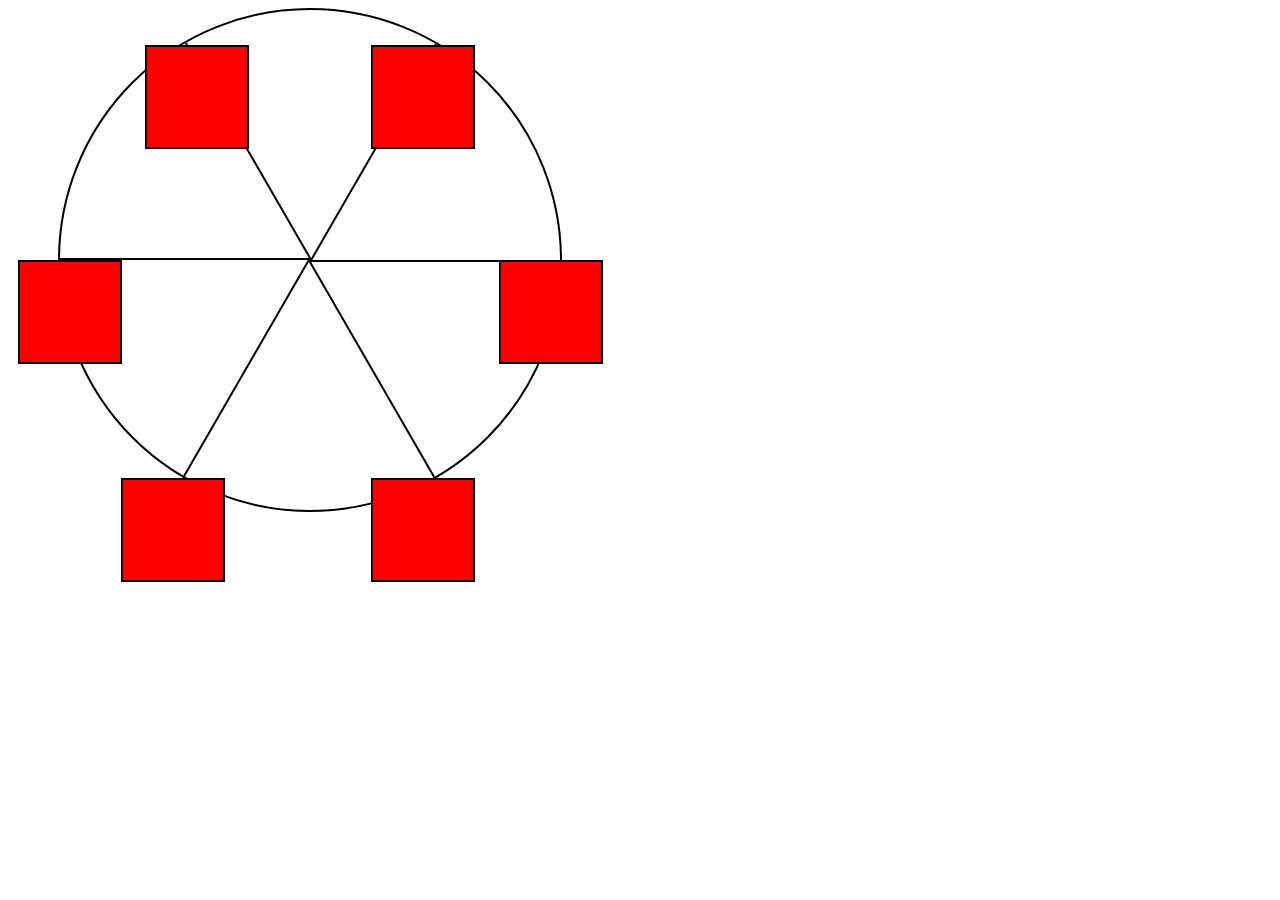
<file: index.html>
<!DOCTYPE html>
<html lang="en">
  <head>
    <meta charset="UTF-8">
    <title>Ferris Wheel</title>
    <link rel="stylesheet" href="style.css">
  </head>
  <body>
    <div class="wheel">
      <span class="line"></span>
      <span class="line"></span>
      <span class="line"></span>
      <span class="line"></span>
      <span class="line"></span>
      <span class="line"></span>

      <div class="cabin"></div>
      <div class="cabin"></div>
      <div class="cabin"></div>
      <div class="cabin"></div>
      <div class="cabin"></div>
      <div class="cabin"></div>
    </div>
  </body>
</html>
</file>
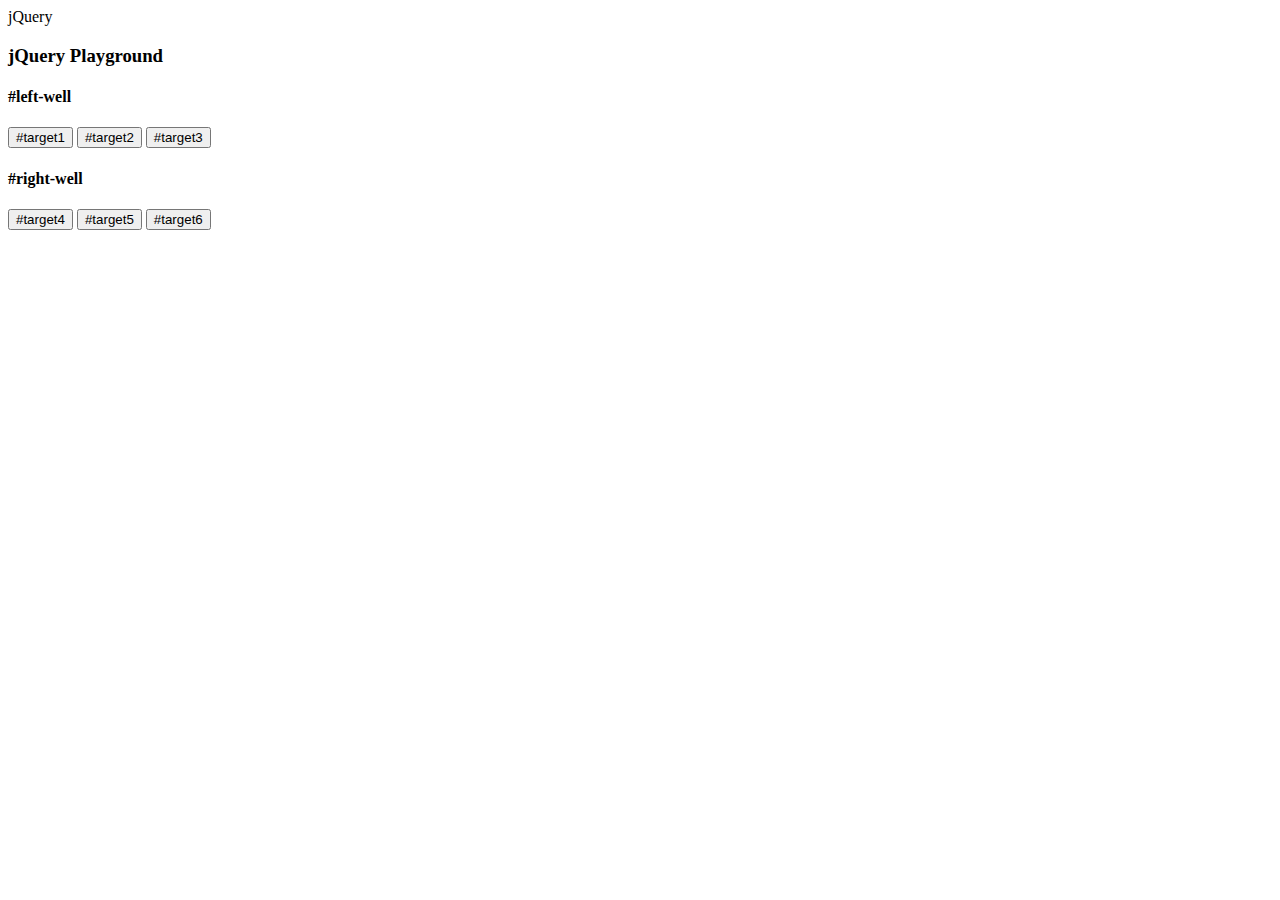
<file: jquery.html>
<!DOCTYPE html>
<html><heaad>jQuery
    <meta charset="utf-8">
    <meta name="viewport" content="width=device-width, initial-scale=1.0">
</heaad>
<body>
<div class="container-fluid">
    <h3 class="text-primary text-center">jQuery Playground</h3>
    <div class="row">
      <div class="col-xs-6">
        <h4>#left-well</h4>
        <div class="well" id="left-well">
          <button class="btn btn-default target" id="target1">#target1</button>
          <button class="btn btn-default target" id="target2">#target2</button>
          <button class="btn btn-default target" id="target3">#target3</button>
        </div>
      </div>
      <div class="col-xs-6">
        <h4>#right-well</h4>
        <div class="well" id="right-well">
          <button class="btn btn-default target" id="target4">#target4</button>
          <button class="btn btn-default target" id="target5">#target5</button>
          <button class="btn btn-default target" id="target6">#target6</button>
        </div>
      </div>
    </div>
  </div>
  </body>
  </html>
</file>
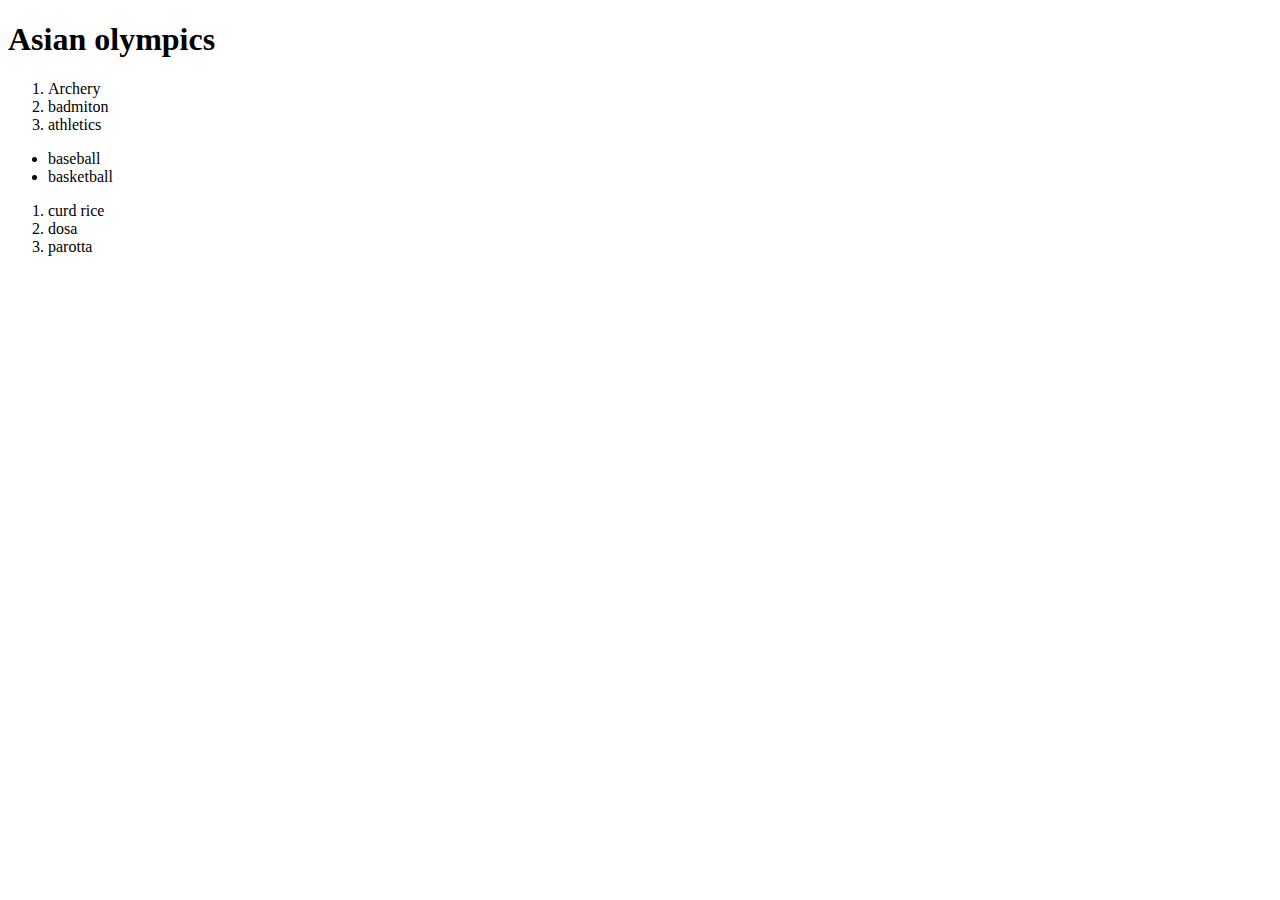
<file: list.html>
<!doctype html>
<html>
    <head>
        <title> </title>
    </head>
    <body>
        <h1>Asian olympics </h1>
        <ol>
            <li>Archery</li>
            <li>badmiton</li>
            <li>athletics</li>
        </ol>
        <ul>
          <li>baseball</li>
          <li>basketball</li>
        </ul>

        <ol>
          <li>curd rice</li>
          <li>dosa</li>
          <li>parotta</li>
        </ol>
</body>
</html>
</file>
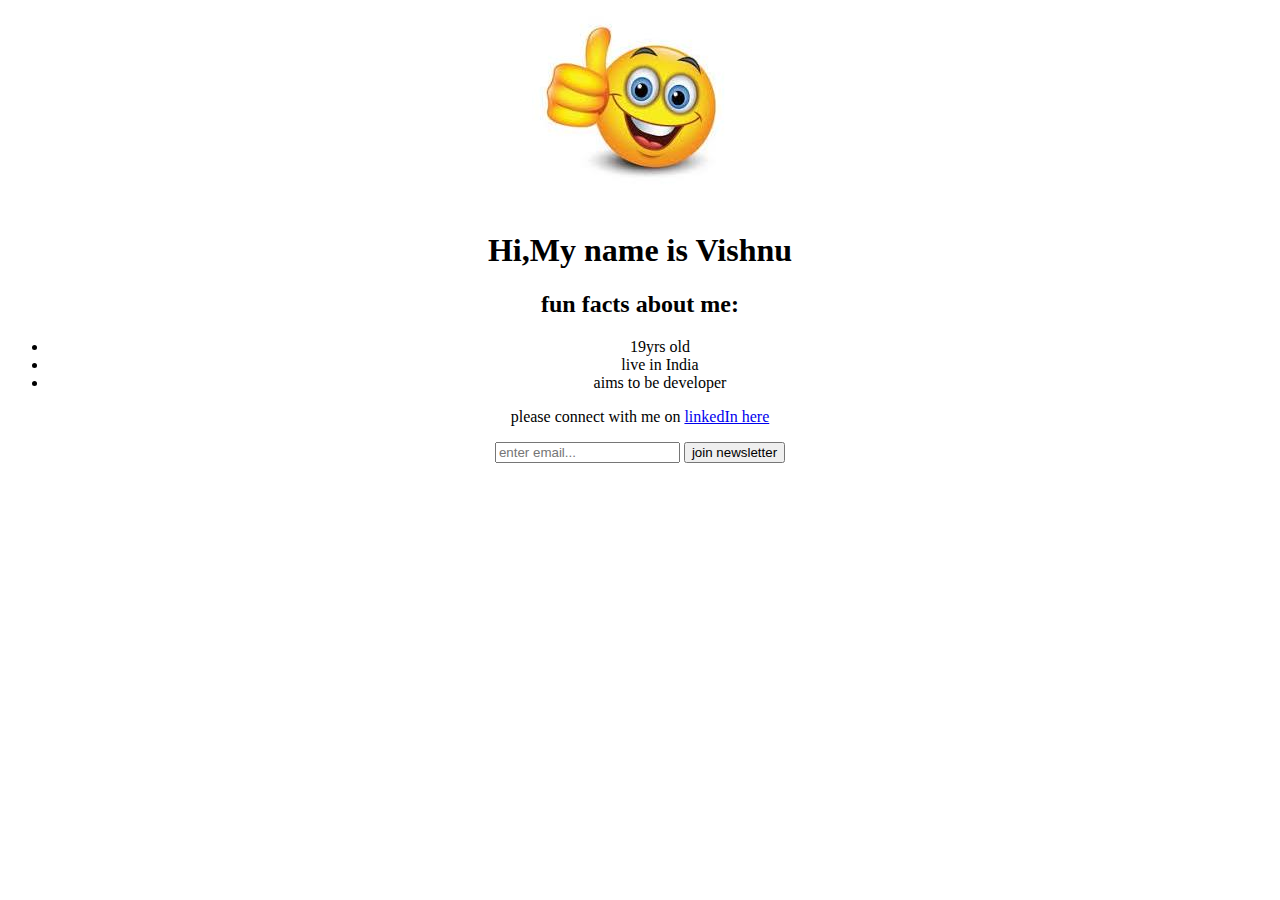
<file: my profile.html>
<!DOCTYPE html>
<head>
    <title>My profile.</title>
</head>
<body>
    <center><img src="[data-uri]"></img></body></center>
<center><div>
    <h1> Hi,My name is Vishnu</h1>
    <h2> fun facts about me:</h2>
    </div></center>

   <center> <ul>
        <li> 19yrs old</li>
        <li> live in India</li>
        <li> aims to be developer</li>
    </ul></center>
<center><div>
    <p> please connect with me on <a  target="_blank" href="https://www.linkedin.com/in/vishnu-vardhan-021862238/" >linkedIn here </a></p>
    <input type="text" placeholder="enter email...">
    <button>join newsletter</button>
         </div></center>
</file>
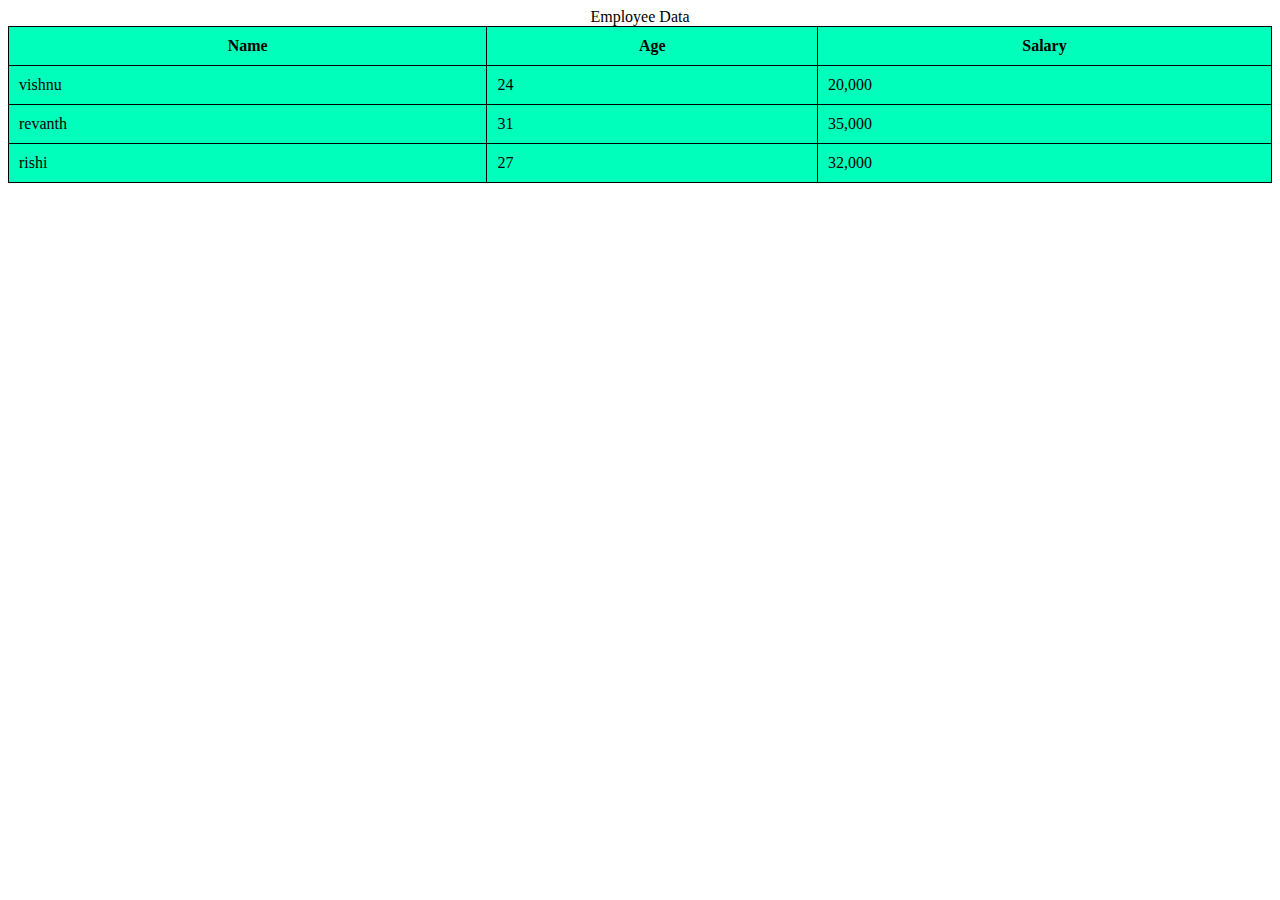
<file: table.html>
<!DOCTYPE html>
<html>
<head>
    <style>
    table,
    th,
    td {
        border: 1px solid black;
        border-collapse: collapse;
    }
    th,
    td {
        padding: 10px;
    }
table {
        width: 100%;
        background-color: #00ffbb;
    }
    </style>
</head>
<body>
    <table style="width:100%">
        <caption>Employee Data</caption>
        <tr>
            <th>Name</th>
            <th>Age</th>
            <th>Salary</th>
        </tr>
        <tr>
            <td>vishnu</td>
            <td>24</td>
            <td>20,000</td>
        </tr>
        <tr>
            <td>revanth</td>
            <td>31</td>
            <td>35,000</td>
        </tr>
        <tr>
            <td>rishi</td>
            <td>27</td>
            <td>32,000</td>
        </tr>    </table>
</body>
</html>
</file>
<file: style.css>
.wheel {
    border: 2px solid black;
    border-radius: 50%;
    margin-left: 50px;
    position: absolute;
    height: 55vw;
    width: 55vw;
    max-width: 500px;
    max-height: 500px;
    animation-name: wheel;
    animation-duration: 10s;
    animation-iteration-count: infinite;
    animation-timing-function: linear;
  }
  
  .line {
    background-color: black;
    width: 50%;
    height: 2px;
    position: absolute;
    top: 50%;
    left: 50%;
    transform-origin: 0% 0%;
  }
  
  .line:nth-of-type(2) {
    transform: rotate(60deg);
  }
  .line:nth-of-type(3) {
    transform: rotate(120deg);
  }
  .line:nth-of-type(4) {
    transform: rotate(180deg);
  }
  .line:nth-of-type(5) {
    transform: rotate(240deg);
  }
  .line:nth-of-type(6) {
    transform: rotate(300deg);
  }
  
  .cabin {
    background-color: red;
    width: 20%;
    height: 20%;
    position: absolute;
    border: 2px solid;
    transform-origin: 50% 0%;
    animation: cabins 10s ease-in-out infinite;
  }
  
  .cabin:nth-of-type(1) {
    right: -8.5%;
    top: 50%;
  }
  .cabin:nth-of-type(2) {
    right: 17%;
    top: 93.5%;
  }
  .cabin:nth-of-type(3) {
    right: 67%;
    top: 93.5%;
  }
  .cabin:nth-of-type(4) {
    left: -8.5%;
    top: 50%;
  }
  .cabin:nth-of-type(5) {
    left: 17%;
    top: 7%;
  }
  .cabin:nth-of-type(6) {
    right: 17%;
    top: 7%;
  }
  
  @keyframes wheel {
     0% {
       transform: rotate(0deg);
     }
     100% {
       transform: rotate(360deg);
     }
  }
  
  @keyframes cabins {
    0% {
      transform: rotate(0deg);
    }
    25% {
      background-color: yellow;
    }
    50% {
      background-color: purple;
    }
    100% {
      transform: rotate(-360deg);
    }
  }
</file>
